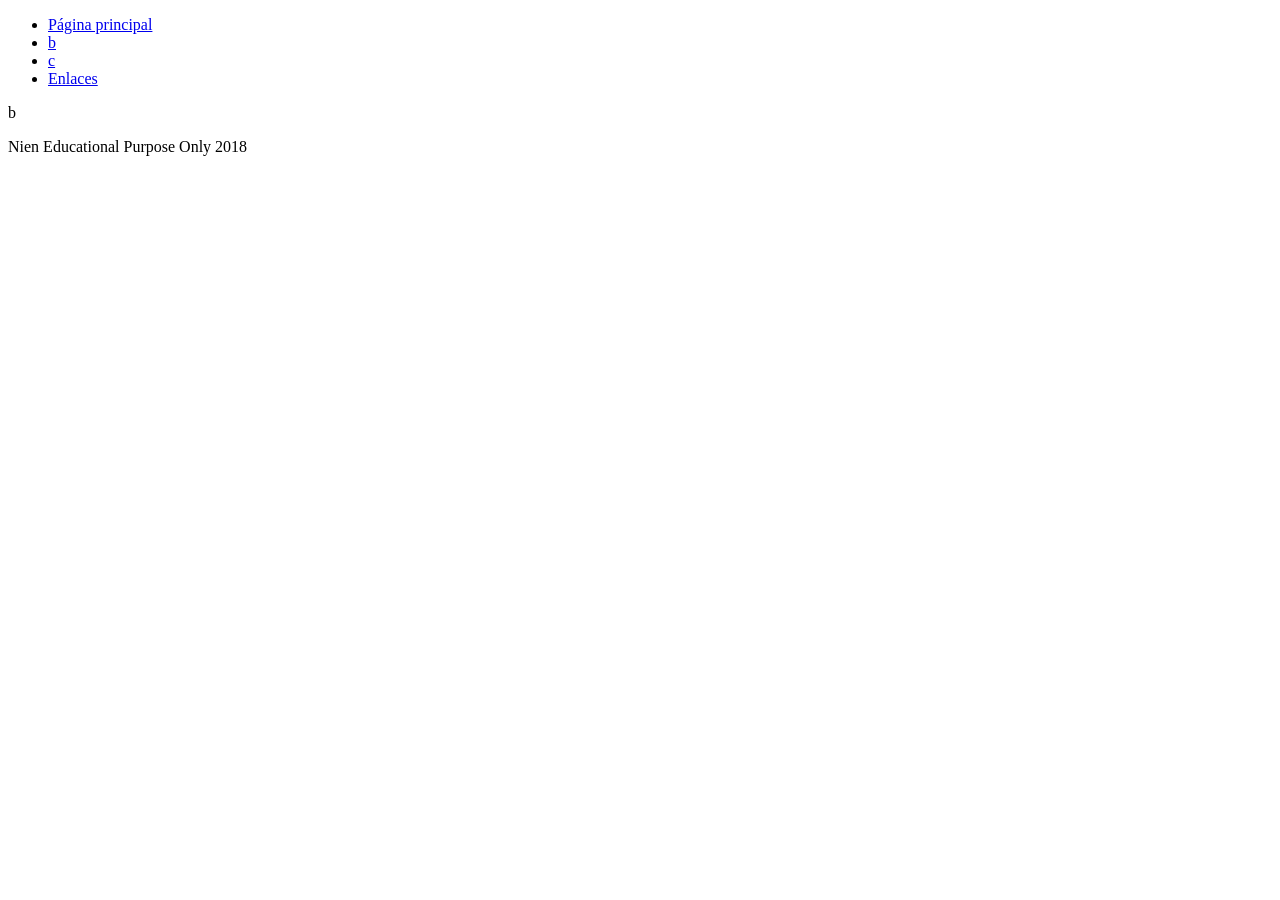
<file: b.html>
<!DOCTYPE html>
<html>
<head>
    <title>Nien's head</title>
</head>
<body>

<ul class="navbar">
  <li><a href="index.html">Página principal</a>
  <li><a href="b.html">b</a>
  <li><a href="c.html">c</a>
  <li><a href="enlaces.html">Enlaces</a>
</ul>
    
<p>b</p>


<p>Nien Educational Purpose Only 2018</p>
    
</body>
</html>
</file>
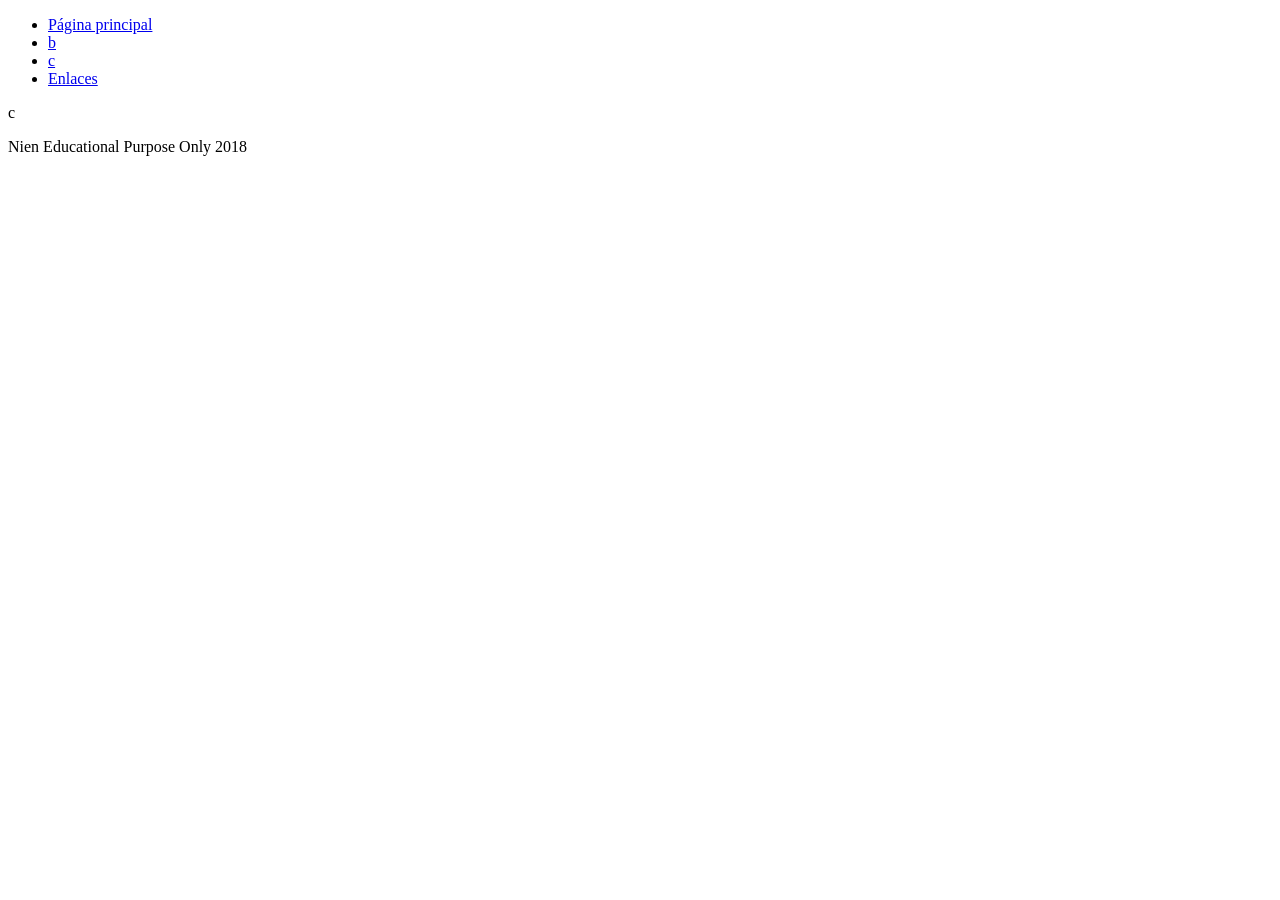
<file: c.html>
<!DOCTYPE html>
<html>
<head>
    <title>Nien's head</title>
</head>
<body>

<ul class="navbar">
  <li><a href="index.html">Página principal</a>
  <li><a href="b.html">b</a>
  <li><a href="c.html">c</a>
  <li><a href="enlaces.html">Enlaces</a>
</ul>
    
<p>c</p>


<p>Nien Educational Purpose Only 2018</p>
    
</body>
</html>
</file>
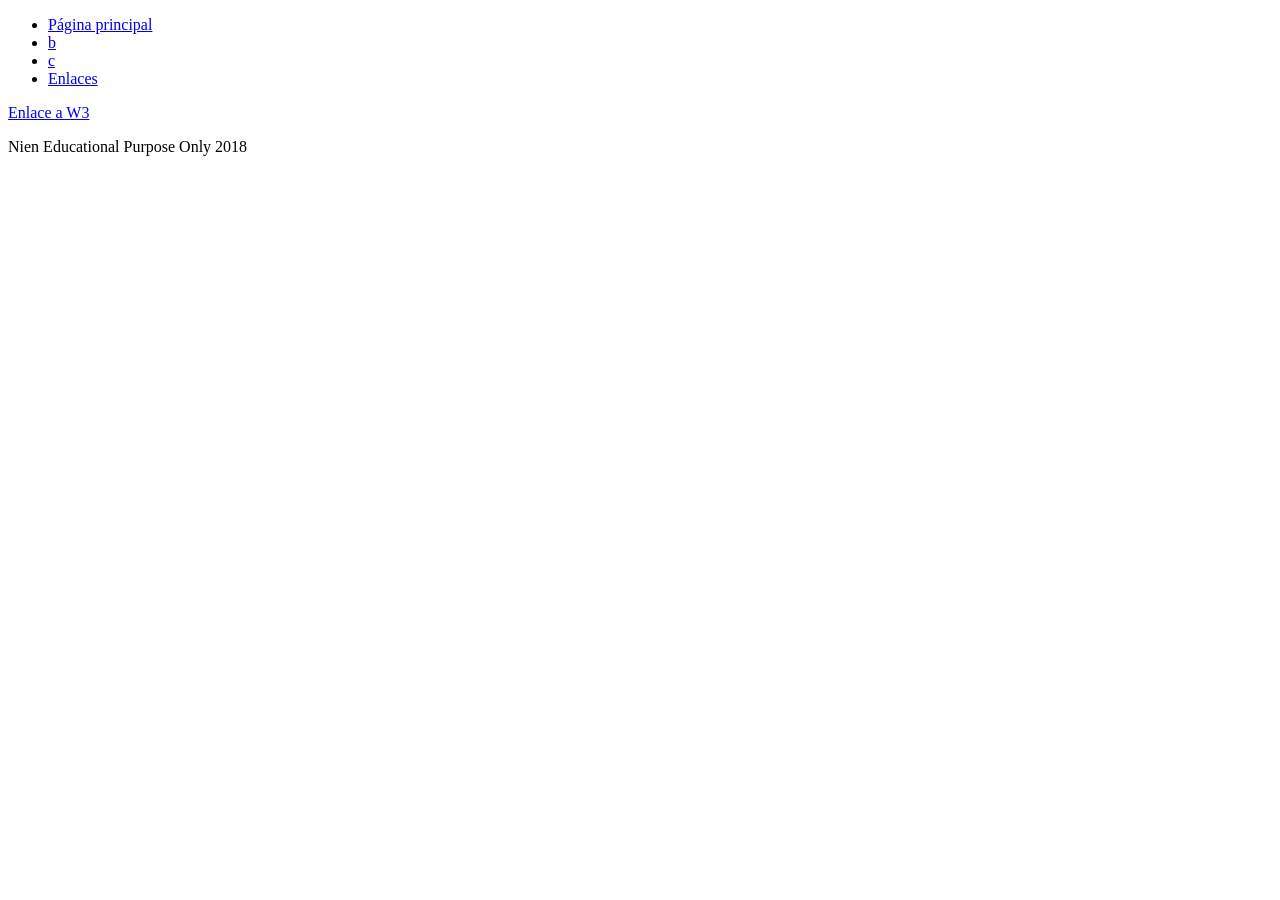
<file: enlaces.html>
<!DOCTYPE html>
<html>
<head>
    <title>Nien's head</title>
</head>
<body>

<ul class="navbar">
  <li><a href="index.html">Página principal</a>
  <li><a href="b.html">b</a>
  <li><a href="c.html">c</a>
  <li><a href="enlaces.html">Enlaces</a>
</ul>
    
<a href=https://www.w3.org/Style/Examples/011/firstcss.es.html>Enlace a W3</a>


<p>Nien Educational Purpose Only 2018</p>
    
</body>
</html>
</file>
